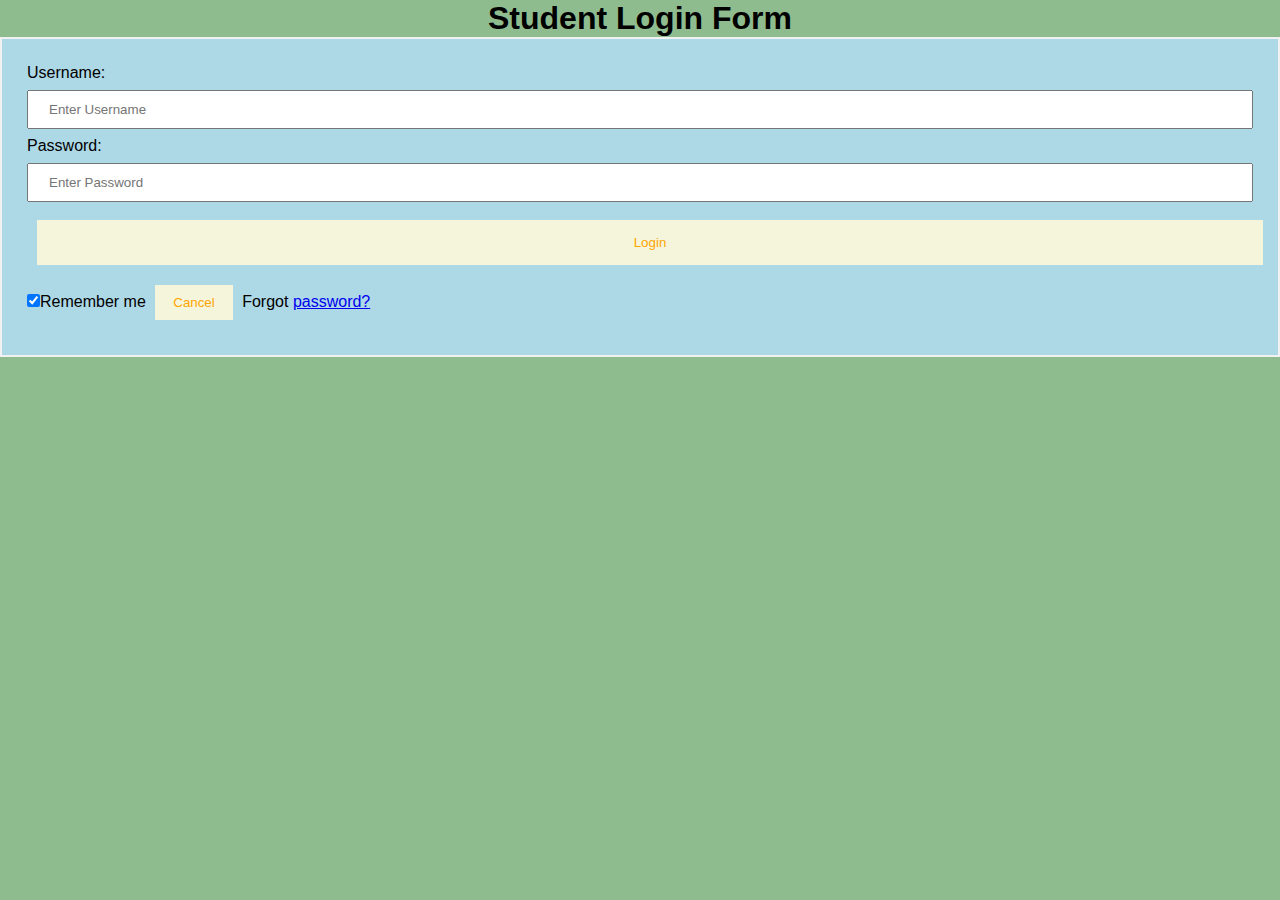
<file: index.html>
<!DOCTYPE html>
<html lang="en">
<head>
    <meta charset="UTF-8">
    <meta http-equiv="X-UA-Compatible" content="IE=edge">
    <meta name="viewport" content="width=device-width, initial-scale=1.0">
    <title>Login Page</title>
    <link rel="stylesheet" href="./style.css" >
</head>
<body>
    <center><h1>Student Login Form</h1></center>
    <form>
        <div class="container">
            <label>Username:</label>
            <input type="text" placeholder="Enter Username" name="username" required>

            <label>Password:</label>
            <input type="Password" placeholder="Enter Password" name="Password" required>

            <button type="submit">Login</button>

            <input type="checkbox" checked="checked">Remember me
            <button type="button" class="cancelbtn">Cancel</button>
            Forgot <a href="#"> password? </a>   
        </div>
    </form>
</body>
</html>
</file>
<file: style.css>
*{
  margin: 0;
  padding: 0;
  box-sizing: border-box;
}

Body {
    font-family: Verdana, Geneva, Tahoma, sans-serif;
  background-color: darkseagreen;  }  


  button {   
 background-color: beige; 
     width: 100%;  
     color: orange;   
     padding: 15px;   
     margin: 10px 10px;   
     border: none;
     cursor: pointer;   
      }   
form{
        border:2px solid #f1f1f1;
      }
input[type=text],input[type=Password]{
        width: 100%;
        margin: 8px 0;
        padding: 10px 20px;
        display: inline-block;
        border:2px solid #000000
        box-sizing border-box;
      }
button.hover{
        opacity: 0.7;
      }  
.cancelbtn {   
        width: auto;   
        padding: 10px 18px;  
        margin: 10px 5px;  
}   

.container {   
  padding: 25px;   
  background-color: lightblue; 
  display: block; 
}
</file>
